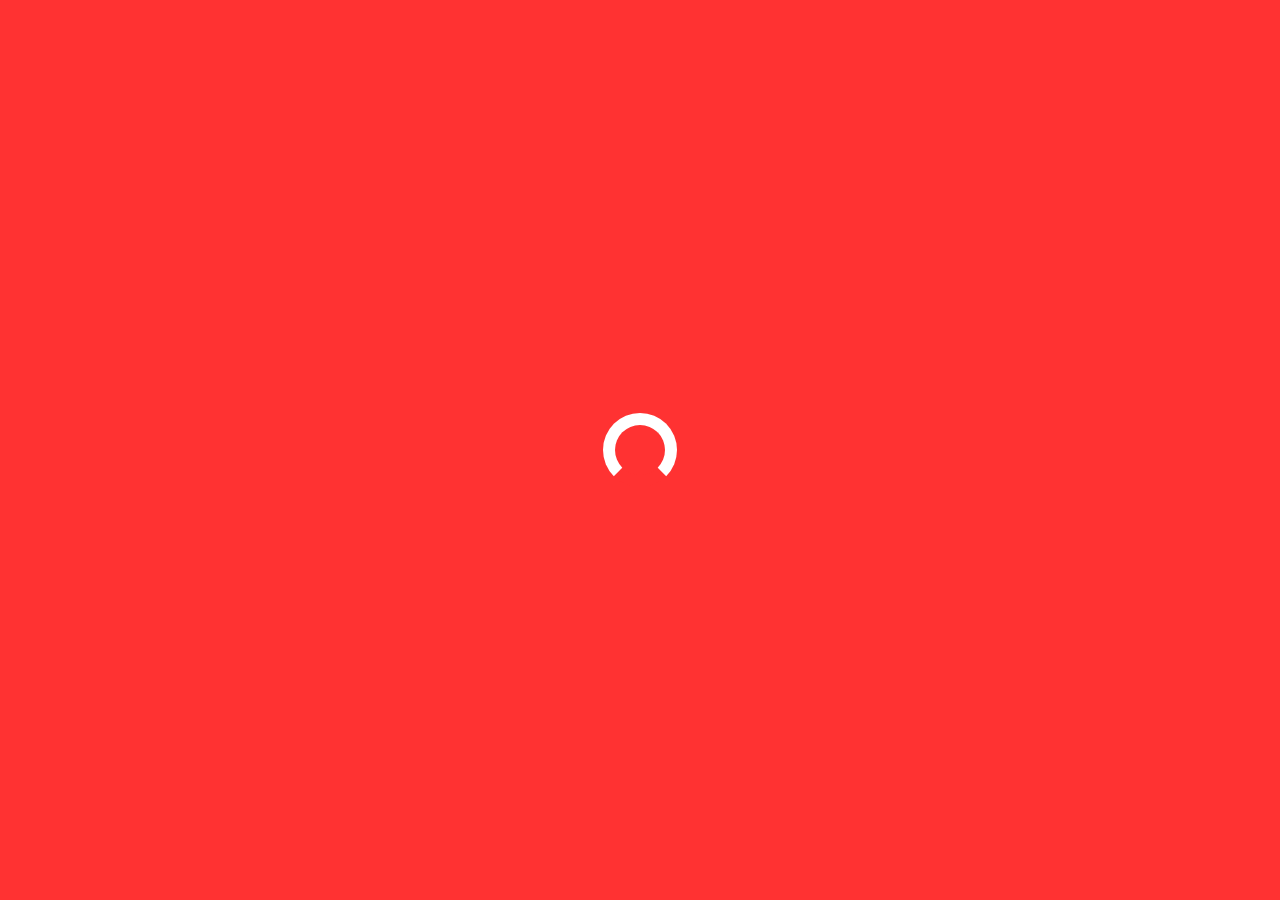
<file: 3/index.html>
<!DOCTYPE html>
<html lang="en">
<head>
    <meta charset="UTF-8">
    <meta name="viewport" content="width=device-width, initial-scale=1.0">
    <meta http-equiv="X-UA-Compatible" content="ie=edge">
    <title>yourname.</title>
    <link rel="stylesheet" href="https://cdnjs.cloudflare.com/ajax/libs/animate.css/3.7.0/animate.min.css">
    <link href="https://fonts.googleapis.com/css?family=Comfortaa:700" rel="stylesheet">
    <script src="https://code.jquery.com/jquery-3.3.1.min.js" integrity="sha256-FgpCb/KJQlLNfOu91ta32o/NMZxltwRo8QtmkMRdAu8=" crossorigin="anonymous"></script>
    <link rel="stylesheet" href="https://use.fontawesome.com/releases/v5.7.1/css/all.css" integrity="sha384-fnmOCqbTlWIlj8LyTjo7mOUStjsKC4pOpQbqyi7RrhN7udi9RwhKkMHpvLbHG9Sr" crossorigin="anonymous">
    <link rel="stylesheet" href="index.css">
</head>
<body>
    <div id="loading">
        <div id="spinner"></div>
    </div>
    <div id="particles-js"></div>
    <div id="box">
        <div class="box1 onlywide animated bounceOutLeft" style="animation-delay:1.7s;"></div>
        <div class="box2 onlywide animated bounceOutLeft" style="animation-delay:1.8s;"></div>
        <div class="box2 onlywide animated bounceOutLeft" style="animation-delay:1.9s;"></div>
        <div class="box2 animated bounceOutRight" style="animation-delay:1.9s;"></div>
        <div class="box2 onlywide animated bounceOutRight" style="animation-delay:1.8s;"></div>
        <div class="box2 onlywide animated bounceOutRight" style="animation-delay:1.7s;"></div>
    </div>
    <a id="about" onclick="showabout()" class="animated fadeIn" style="animation-delay:2.2s;">about</a>
    <a id="work" onclick="showwork()" class="animated fadeIn" style="animation-delay:2.2s;">work</a>
    <a id="contact" onclick="showcontact()" class="animated fadeIn" style="animation-delay:2.2s;">contact</a>
    <div id="middle" class="animated slideInDown" style="animation-delay:2.0s;">
        <h1>Rex</h1>
        <h2>student from CK Highschool</h2>
        <div id="menu">
            <a onclick="showabout()">about</a>
            <a onclick="showwork()">work</a>
            <a onclick="showcontact()">contact</a>
        </div>
        <table>
                <tr>
                    <td class="animated zoomIn" style="animation-delay:2.2s;"><a class="social"><i class="fab fa-facebook"></i></a></td>
                    <td class="animated zoomIn" style="animation-delay:2.4s;"><a class="social"><i class="fab fa-twitter"></i></a></td>
                    <td class="animated zoomIn" style="animation-delay:2.6s;"><a class="social"><i class="fab fa-instagram"></i></a></td>
                    <td class="animated zoomIn" style="animation-delay:2.8s;"><a class="social"><i class="fab fa-dribbble"></i></a></td>
                </tr>
        </table>
    </div>
    <div id="work_container" class="container">
        <div onclick="closework()"><i class="fas fa-angle-right"></i></div>
        <h1>works.</h1>
        <section>
            <h2>work title</h2>
            <p>
                Lorem ipsum dolor sit amet, consectetur adipiscing elit, sed do eiusmod tempor incididunt ut labore et dolore magna aliqua. Ut enim ad minim veniam, quis nostrud exercitation ullamco laboris nisi ut aliquip ex ea commodo consequat. Duis aute irure dolor in reprehenderit in voluptate velit esse cillum dolore eu fugiat nulla pariatur. Excepteur sint occaecat cupidatat non proident, sunt in culpa qui officia deserunt mollit anim id est laborum.
            </p>
            <div id="used">
                <div><i class="fas fa-circle"></i>&nbsp;HTML5</div>
                <div><i class="fas fa-circle"></i>&nbsp;CSS3</div>
                <div><i class="fas fa-circle"></i>&nbsp;Javascript</div>
            </div>
            <button class="btn_one">button 1</button>
            <button class="btn_two">button 2</button>
        </section>
    </div>
    <div id="about_container" class="container">
            <div onclick="closeabout()"><i class="fas fa-angle-left"></i></div>
            <h1>about.</h1>
            <section>
                <h2>about me</h2>
                <p>
                    Lorem ipsum dolor sit amet, consectetur adipiscing elit, sed do eiusmod tempor incididunt ut labore et dolore magna aliqua. Ut enim ad minim veniam, quis nostrud exercitation ullamco laboris nisi ut aliquip ex ea commodo consequat. Duis aute irure dolor in reprehenderit in voluptate velit esse cillum dolore eu fugiat nulla pariatur. Excepteur sint occaecat cupidatat non proident, sunt in culpa qui officia deserunt mollit anim id est laborum.
                </p>
                <p>
                    Lorem ipsum dolor sit amet, consectetur adipiscing elit, sed do eiusmod tempor incididunt ut labore et dolore magna aliqua. Ut enim ad minim veniam, quis nostrud exercitation ullamco laboris nisi ut aliquip ex ea commodo consequat. Duis aute irure dolor in reprehenderit in voluptate velit esse cillum dolore eu fugiat nulla pariatur. Excepteur sint occaecat cupidatat non proident, sunt in culpa qui officia deserunt mollit anim id est laborum.Lorem ipsum dolor sit amet, consectetur adipiscing elit, sed do eiusmod tempor incididunt ut labore et dolore magna aliqua. Ut enim ad minim veniam, quis nostrud exercitation ullamco laboris nisi ut aliquip ex ea commodo consequat.
                </p>
            </section>
            <section>
                <h2>skills</h2>
                <p>
                    i do eveything ;)
                </p>
            </section>
        </div>
          <div id="contact_container" class="container">
            <div onclick="closecontact()"><i class="fas fa-angle-down"></i></div>
            <h1>contact.</h1>
            <section>
                <h2>contact me</h2>
                <p>
                    <form>
                        <input type="text" placeholder="name" required>
                        <input type="email" placeholder="email" required><br>
                        <textarea placeholder="your message" required rows="5"></textarea><br>
                        <button class="btn_one">send</button>
                    </form> 
                </p>
            </section>
        </div>
        <div id="footer">
            made on earth by a human <br> <a href="https://imfunniee.github.io">imfunniee</a>
        </div>
    <script src="index.js" type="text/javascript"></script>
    <script src="particles.js"></script>
    <script src="app.js"></script>
</body>
</html>
</file>
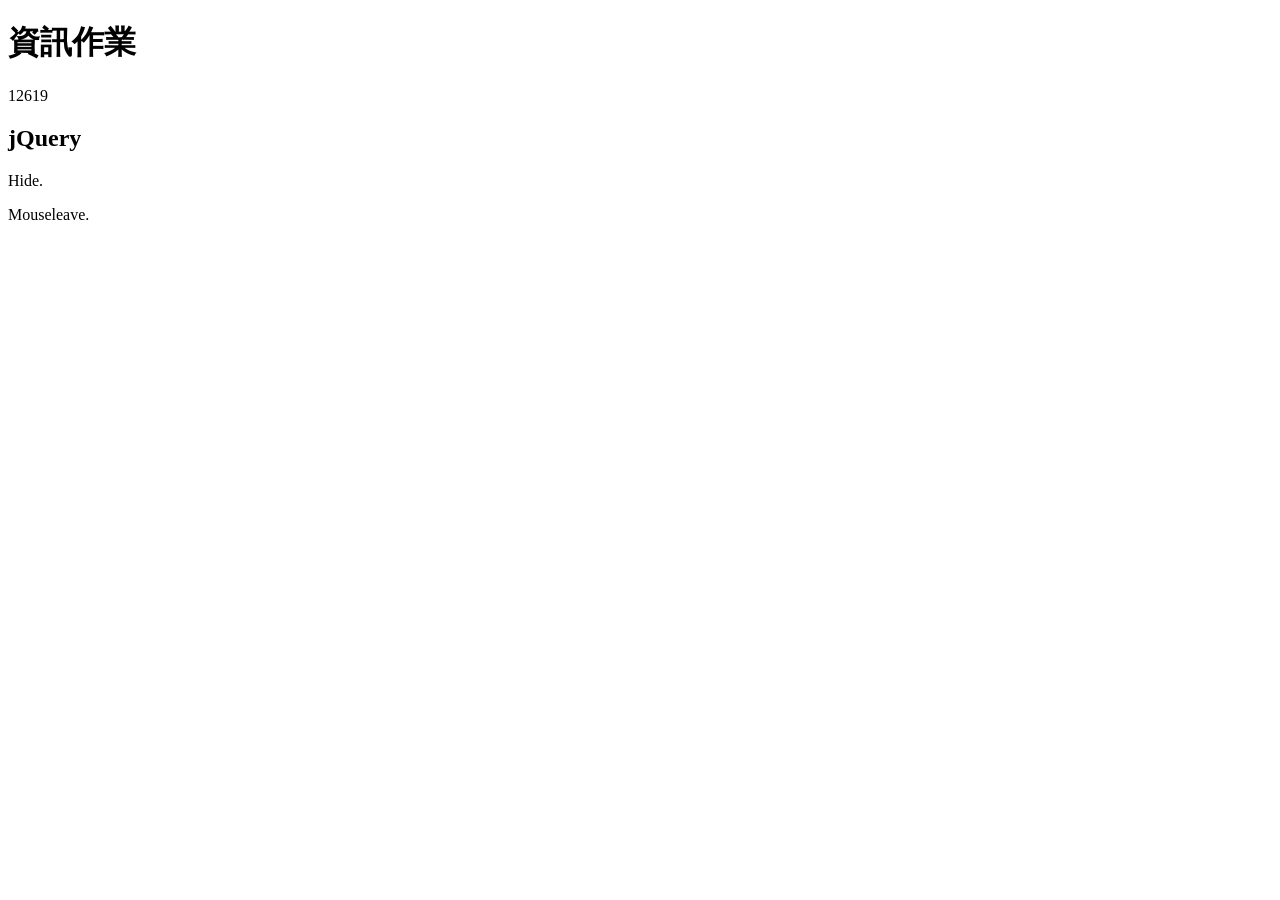
<file: web_simple_example/index.html>
<!DOCTYPE html>
<html>
<head>
    <title>Page Title</title>
    <link rel="stylesheet" href="src/style.css">
</head>

<script src="https://ajax.googleapis.com/ajax/libs/jquery/3.7.1/jquery.min.js"></script>
<script>
$(document).ready(function(){
  $("p").click(function(){
    $(this).hide();
  });
});
</script>

<script src="https://ajax.googleapis.com/ajax/libs/jquery/3.7.1/jquery.min.js"></script>
<script>
$(document).ready(function(){
  $("#p1").mouseleave(function(){
    alert("Bye! You now leave p1!");
  });
});
</script>

<body>

<h1>資訊作業</h1>
<p>12619</p>

<h2>jQuery</h2>


<p>Hide.</p>
<p id="p1">Mouseleave.</p>


</body>
</html>
</file>
<file: 3/index.css>
@import url('https://fonts.googleapis.com/css?family=Josefin+Sans');

body {
    padding:0px;
    margin:0px;
    background:linear-gradient(0deg,rgba(0,0,0,0.5),rgba(0,0,0,0.5)),url("https://images.unsplash.com/photo-1491956175078-460aea0914ca?ixlib=rb-1.2.1&ixid=eyJhcHBfaWQiOjEyMDd9&w=1550&q=80") center center;
    background-size:cover;
    width:100vw;
    height:100vh;
    overflow:hidden;
    font-family: 'Josefin Sans', sans-serif;
}
#loading {
    width: 100vw;
    height: 100vh;
    position: fixed;
    background:rgb(255, 50, 50);
    z-index: 999;
    display: flex;
    justify-content: center;
    flex-direction: column;
    align-items: center;
}
#spinner {
    animation: rotate 0.56s infinite linear;
    width:50px;
    height:50px;
    border:12px solid #fff;
    border-bottom:12px solid rgb(255, 50, 50);
    border-radius:50%;
    margin:0;
}
@keyframes rotate {
    0% {transform: rotate(0deg);}
    100% {transform: rotate(360deg);}
}
#box {
    width:100vw;
    height:100vh;
    z-index:9;
    position:fixed;
    top:0;
}
#box div {
    width:16.66vw;
    height:100%;
    display:inline-block;
}
.box1 {
    background:rgb(255, 50, 50);
}
.box2 {
    background:rgb(255, 50, 50);
    margin-left:-5px;
}
#menu {
    width:100%;
    text-align:center;
    margin:6vh 0px;
    display:none;
}
#menu a {
    margin:0px 6%;
    font-size:19px;
    color:#fff;
    text-decoration:underline;
}
#middle {
    width:100vw;
    height:90vh;
    display:flex;
    flex-direction:column;
    justify-content:center;
    position:fixed;
    top:0;
    text-align:center;
    z-index:1;
    color:#fff;
    padding-bottom:10vh;
}
#middle h1 {
    color:rgb(255, 50, 50);
    font-size:70px;
    text-decoration:underline;
}
#about {
    width:10vw;
    height:10vw;
    text-align:center;
    font-size:25px;
    transform:rotate(-90deg);
    background:transparent;
    color:#fff;
    position:fixed;
    left:0;
    bottom:40vh;
    display:flex;
    flex-direction: column;
    justify-content:center;
    z-index:4;
    transition:0.4s ease-in-out;
    border-radius:0px 0px 100px 100px;
}
#work {
    width:10vw;
    height:10vw;
    text-align:center;
    font-size:25px;
    transform:rotate(90deg);
    background:transparent;
    color:#fff;
    position:fixed;
    right:0;
    bottom:40vh;
    display:flex;
    flex-direction: column;
    justify-content:center;
    z-index:4;
    transition:0.4s ease-in-out;
    border-radius:0px 0px 100px 100px;
}
#contact {
    width:10vw;
    height:10vw;
    text-align:center;
    font-size:25px;
    background:transparent;
    color:#fff;
    position:fixed;
    bottom:0;
    left:45vw;
    display:flex;
    flex-direction: column;
    justify-content:center;
    z-index:4;
    transition:0.4s ease-in-out;
    border-radius:100px 100px 0px 0px;
}
#about:hover {
    background:rgba(255,50,50,0.9);
    cursor:pointer;
}
#work:hover {
    background:rgba(255,50,50,0.9);
    cursor:pointer;
}
#contact:hover {
    background:rgba(255,50,50,0.9);
    cursor:pointer;
}
#middle table {
    width:30%;
    margin:6vh auto;
}
#middle table tr td {
    text-align:center;
}
.social {
    color:#fff;
    font-size:22px;
    border-radius:50%;
    transition:0.4s ease-in-out;
    margin:0px 8px;
    text-align:center;
}
.social:hover { 
    cursor: pointer;
    color:rgb(255, 50, 50);
}
.container {
    width:90vw;
    height:90vh;
    padding:5vh 5vw;
    background:rgb(255, 50, 50);
    color:#fff;
    z-index:9;
    position:fixed;
    max-height:100vh;
    overflow-y:auto;
    display:none;
}
.container div {
    font-size:25px;
    margin:20px 0px;
    transition:0.4s ease-in-out;
}
.container div:hover {
    cursor:pointer;
}
.container section {
    margin:8vh 0px;
}
#used div{
    font-size:14px !important;
    display:inline-block;
    padding:8px 10px;
    border:2px solid #fff;
    margin:0px 10px;
    border-radius:50px;
}
#used:hover {
    cursor:text;
}
#used div:hover {
    cursor:text;
}
.container h1 {
    font-size:60px;
    text-decoration:underline;
}
.container p {
    font-size:21px;
}
.btn_one {
    font-size:18px;
    font-family: 'Josefin Sans', sans-serif;
    color:#fff;
    background:transparent;
    border:3px solid #fff;
    padding:8px 40px;
    border-radius:80px;
    font-weight:bold;
    margin:2vh 10px;
    transition:0.4s ease-in-out;
}
.btn_one:hover {
    cursor:pointer;
    color:rgb(255, 50, 50);
    background:#fff;
}
.btn_two {
    font-size:18px;
    font-family: 'Josefin Sans', sans-serif;
    color:rgb(255, 50, 50);
    background:#fff;
    border:3px solid #fff;
    padding:8px 40px;
    border-radius:80px;
    font-weight:bold;
    margin:2vh 10px;
    transition:0.4s ease-in-out;
}
.btn_two:hover {
    cursor:pointer;
    padding:8px 60px;
}
.container form input {
    width:46%;
    margin:20px 1%;
    background:transparent;
    border:0px;
    border-bottom:3px solid rgba(255,255,255,0.5);
    padding:8px 10px;
    font-family: 'Poppins', sans-serif;
    font-size:18px;
    transition:0.4s ease-in-out;
    color:#fff;
    font-weight:bold;
}
.container form textarea {
    width:96%;
    margin:20px 1%;
    padding:8px 10px;
    border:0px;
    border-bottom:3px solid rgba(255,255,255,0.5);
    padding:8px 10px;
    font-family: 'Poppins', sans-serif;
    font-size:18px;
    background:transparent;
    resize:none;
    transition:0.4s ease-in-out;
    color:#fff;
    font-weight:bold;
}
.container form input:focus {
    outline:none;
    border-bottom:3px solid rgba(255, 255, 255,1);
}
.container form textarea:focus {
    outline:none;
    border-bottom:3px solid rgba(255, 255, 255,1);
}
::placeholder {
    color:#fff;
}
#footer {
    color:#fff;
    width:92vw;
    padding:5vh 4vw;
    text-align:right;
    position:fixed;
    z-index:1;
    bottom:0;
    font-size:16px;
    font-weight:bold;
}
#footer a {
    color:rgb(255, 50, 50) ;
}
#particles-js {
    position:fixed;
    width:100vw;
    height:100vh;
}
::-webkit-scrollbar {
    width:5px;
    height:5px;
}
::-webkit-scrollbar-track {
    background: #fff; 
}
::-webkit-scrollbar-thumb {
    background: rgb(255, 50, 50); 
}
::-webkit-scrollbar-thumb:hover {
    background: rgba(255, 50, 50,0.8); 
}
::selection {
	color: #fff;
	background: rgb(255, 50, 50);
}

@media (max-width: 800px){ 
    #about {
        display:none;
    }
    #contact {
        display:none;
    }
    #work {
        display:none;
    }
    #footer {
        text-align:center;
    }
    #middle {
        width:90vw;
        padding:0px 5vw;
    }
    #middle table {
        width:80%;
    }
    .container form input {
        width:90%;
    }
    .container form textarea {
        width:90%;
    }
    #menu {
        display:inline-block;
    }
    #onlywide {
        display:none !important;
    }
    .box2 {
        margin-left:0px !important;
    }
    #box div {
        width:100%;
    }
}
</file>
<file: web_simple_example/src/style.css>
.large {
    color:white;
    background-color: blue;
    font-size: xx-large;
    font-family: Verdana;
}
</file>
